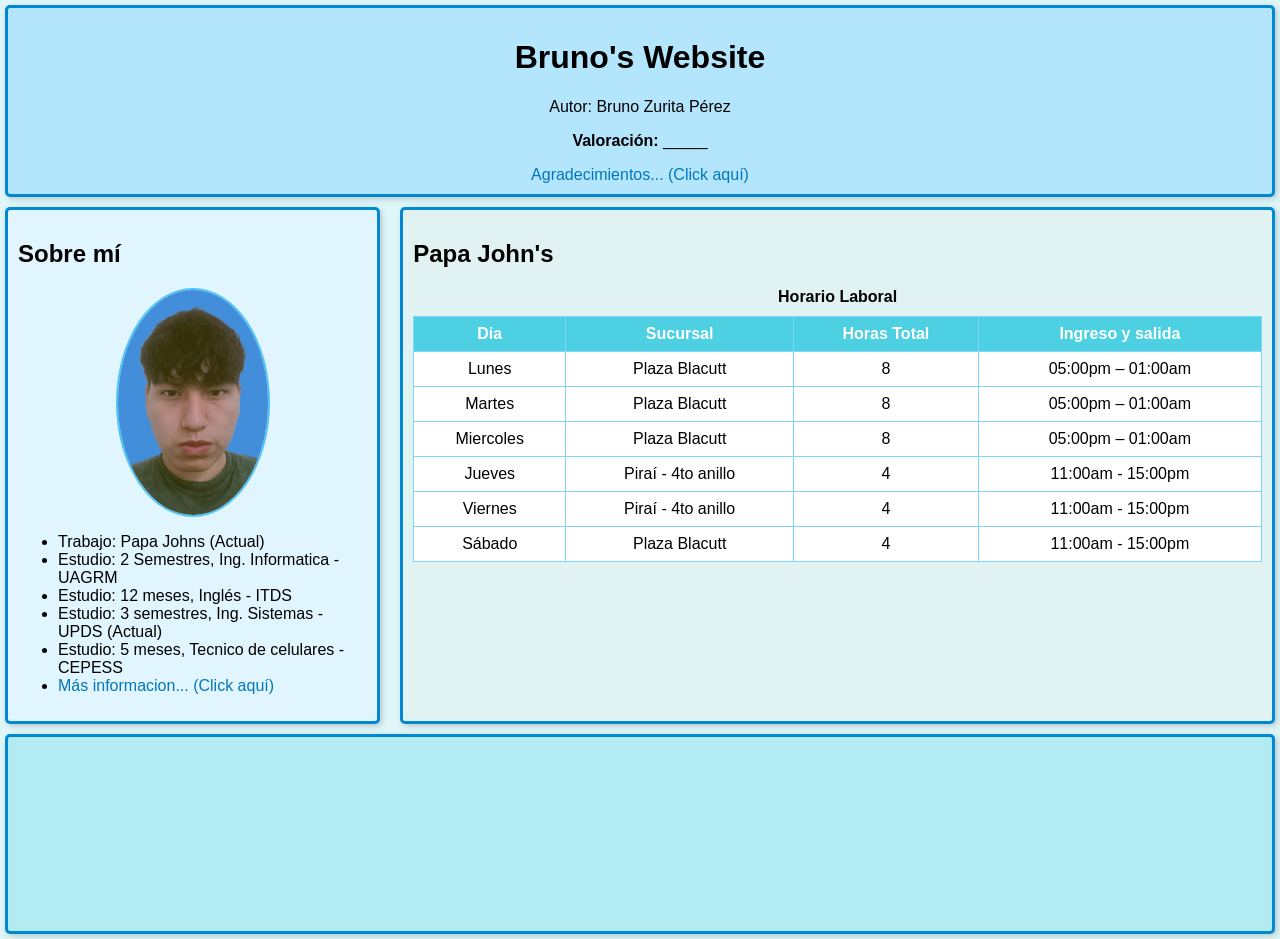
<file: parcial/index.html>
<!DOCTYPE html>
<html lang="es">
<head>
  <meta charset="UTF-8">
  <title>Bruno's Website</title>
  <link rel="stylesheet" href="estilos.css">
</head>
<body>
  <div class="frame frame-a">
    <h1>Bruno's Website</h1>
    <p>Autor: Bruno Zurita Pérez</p>
    <p><strong>Valoración:</strong> _____ </p>
    <a href="pag3.html" target="_blank">Agradecimientos... (Click aquí)</a>
  </div>

  <div class="content">
    <div class="frame frame-b">
      <h2>Sobre mí</h2>
      <img src="imagen/foto.jpeg" alt="Foto del autor" class="foto">
      <ul>
        <li>Trabajo: Papa Johns (Actual)</li>
        <li>Estudio: 2 Semestres, Ing. Informatica - UAGRM</li>
        <li>Estudio: 12 meses, Inglés - ITDS</li>
        <li>Estudio: 3 semestres, Ing. Sistemas - UPDS (Actual)</li>
        <li>Estudio: 5 meses, Tecnico de celulares - CEPESS</li>
        <li><a href="pag2.html" target="_blank" class="internal-link">Más informacion... (Click aquí)</a></li>
      </ul>
    </div>

    <div class="frame frame-c">
      <h2>Papa John's</h2>
      <table>
        <caption>Horario Laboral</caption>
        <thead>
          <tr>
            <th>Dia</th>
            <th>Sucursal</th>
            <th>Horas Total</th>
            <th>Ingreso y salida</th>
          </tr>
        </thead>
        <tbody>
          <tr>
            <td>Lunes</td>
            <td>Plaza Blacutt</td>
            <td>8</td>
            <td>05:00pm – 01:00am</td>
          </tr>
          <tr>
            <td>Martes</td>
            <td>Plaza Blacutt</td>
            <td>8</td>
            <td>05:00pm – 01:00am</td>
          </tr>
          <tr>
            <td>Miercoles</td>
            <td>Plaza Blacutt</td>
            <td>8</td>
            <td>05:00pm – 01:00am</td>
          </tr>
          <tr>
            <td>Jueves</td>
            <td>Piraí - 4to anillo</td>
            <td>4</td>
            <td>11:00am - 15:00pm</td>
          </tr>
          <tr>
            <td>Viernes</td>
            <td>Piraí - 4to anillo</td>
            <td>4</td>
            <td>11:00am - 15:00pm</td>
          </tr>
          <tr>
            <td>Sábado</td>
            <td>Plaza Blacutt</td>
            <td>4</td>
            <td>11:00am - 15:00pm</td>
          </tr>
        </tbody>
      </table>
    </div>
  </div>
  <div class="frame frame-d">
    <iframe 
      src="https://es.wikipedia.org/wiki/Papa_John%27s_Pizza" 
      width="100%" 
      height="100%" 
      style="border:none;"
      sandbox="allow-scripts allow-same-origin allow-forms"
    ></iframe>
  </div>
</body>
</html>
</file>
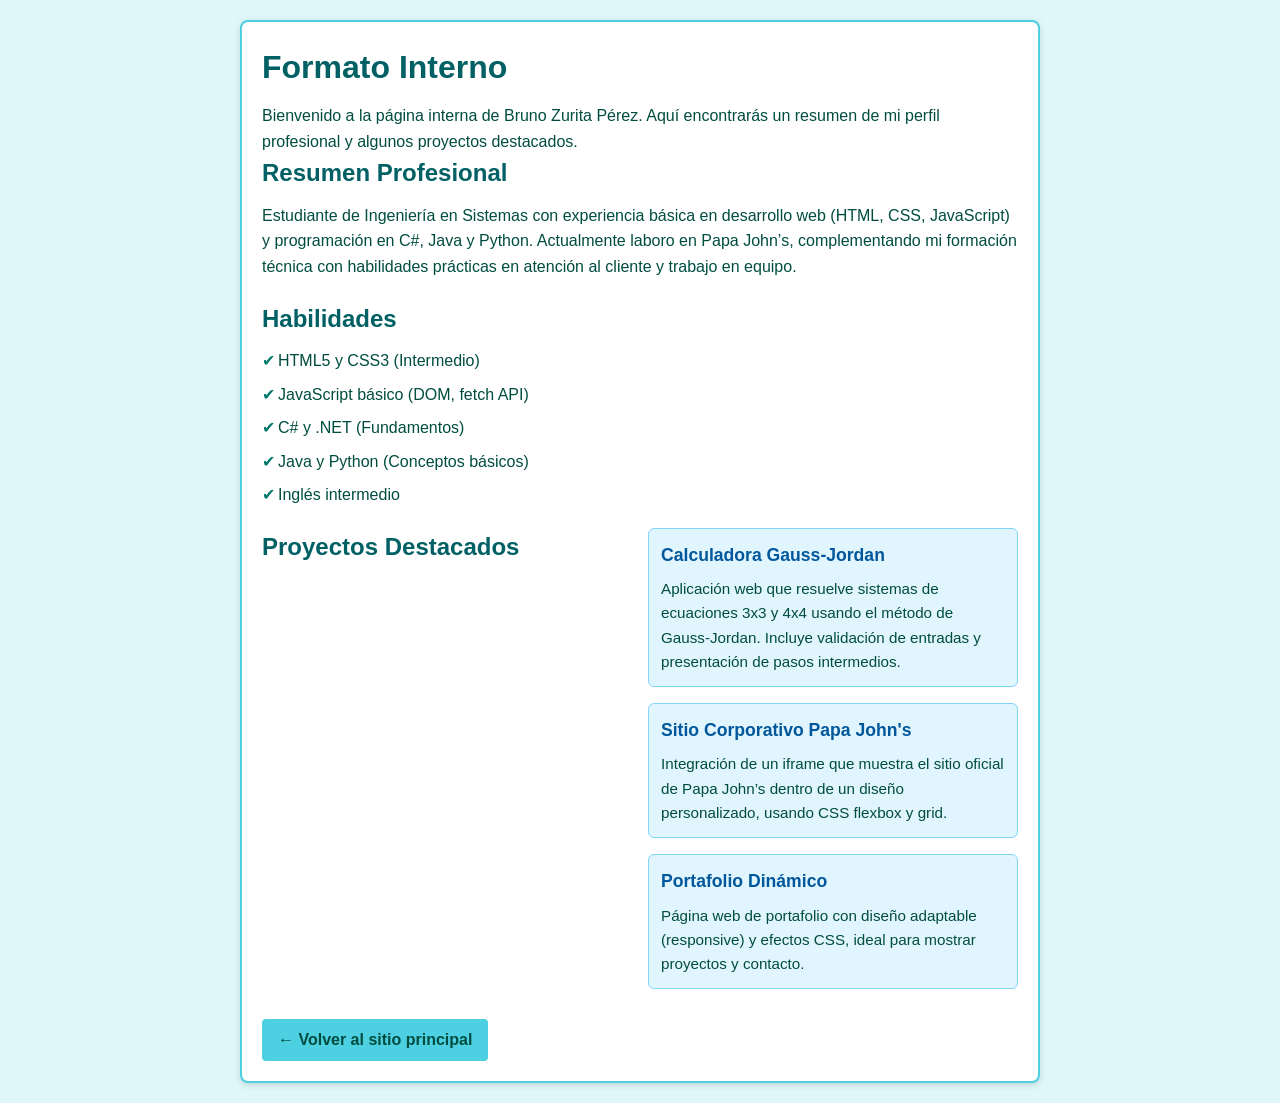
<file: parcial/pag2.html>
<!DOCTYPE html>
<html lang="es">
<head>
  <meta charset="UTF-8">
  <title>Proyecto Bruno</title>
  <style>
    /* Reset y tipografía */
    * {
      margin: 0;
      padding: 0;
      box-sizing: border-box;
    }
    body {
      font-family: Arial, sans-serif;
      background-color: #e0f7fa;
      color: #004d40;
      line-height: 1.6;
      padding: 20px;
    }
    h1, h2 {
      color: #006064;
      margin-bottom: 10px;
    }
    /* Contenedor principal */
    .container {
      max-width: 800px;
      margin: 0 auto;
      background-color: #ffffff;
      border: 2px solid #4dd0e1;
      border-radius: 8px;
      padding: 20px;
      box-shadow: 0 2px 6px rgba(0,0,0,0.15);
    }
    /* Secciones */
    section {
      margin-bottom: 20px;
    }
    section:last-child {
      margin-bottom: 0;
    }
    /* Lista de habilidades */
    .skills ul {
      list-style: none;
    }
    .skills li {
      margin-bottom: 8px;
      padding-left: 16px;
      position: relative;
    }
    .skills li::before {
      content: "✔";
      position: absolute;
      left: 0;
      color: #00796b;
    }
    /* Tarjetas de proyectos */
    .projects {
      display: grid;
      grid-template-columns: repeat(auto-fit, minmax(240px, 1fr));
      gap: 16px;
    }
    .project-card {
      background-color: #e1f5fe;
      border: 1px solid #81d4fa;
      border-radius: 6px;
      padding: 12px;
    }
    .project-card h3 {
      font-size: 1.1rem;
      margin-bottom: 8px;
      color: #01579b;
    }
    .project-card p {
      font-size: 0.95rem;
    }
    /* Enlace de retorno */
    .back-link {
      display: inline-block;
      margin-top: 10px;
      padding: 8px 16px;
      background-color: #4dd0e1;
      color: #004d40;
      text-decoration: none;
      border-radius: 4px;
      font-weight: bold;
    }
    .back-link:hover {
      background-color: #26c6da;
    }
  </style>
</head>
<body>
  <div class="container">
    <h1>Formato Interno</h1>
    <p>Bienvenido a la página interna de Bruno Zurita Pérez. Aquí encontrarás un resumen de mi perfil profesional y algunos proyectos destacados.</p>
    
    <section class="summary">
      <h2>Resumen Profesional</h2>
      <p>Estudiante de Ingeniería en Sistemas con experiencia básica en desarrollo web (HTML, CSS, JavaScript) y programación en C#, Java y Python. Actualmente laboro en Papa John’s, complementando mi formación técnica con habilidades prácticas en atención al cliente y trabajo en equipo.</p>
    </section>
    
    <section class="skills">
      <h2>Habilidades</h2>
      <ul>
        <li>HTML5 y CSS3 (Intermedio)</li>
        <li>JavaScript básico (DOM, fetch API)</li>
        <li>C# y .NET (Fundamentos)</li>
        <li>Java y Python (Conceptos básicos)</li>
        <li>Inglés intermedio</li>
      </ul>
    </section>
    
    <section class="projects">
      <h2>Proyectos Destacados</h2>
      <div class="projects">
        <div class="project-card">
          <h3>Calculadora Gauss-Jordan</h3>
          <p>Aplicación web que resuelve sistemas de ecuaciones 3x3 y 4x4 usando el método de Gauss-Jordan. Incluye validación de entradas y presentación de pasos intermedios.</p>
        </div>
        <div class="project-card">
          <h3>Sitio Corporativo Papa John's</h3>
          <p>Integración de un iframe que muestra el sitio oficial de Papa John’s dentro de un diseño personalizado, usando CSS flexbox y grid.</p>
        </div>
        <div class="project-card">
          <h3>Portafolio Dinámico</h3>
          <p>Página web de portafolio con diseño adaptable (responsive) y efectos CSS, ideal para mostrar proyectos y contacto.</p>
        </div>
      </div>
    </section>
    
    <a href="index.html" class="back-link">← Volver al sitio principal</a>
  </div>
</body>
</html>
</file>
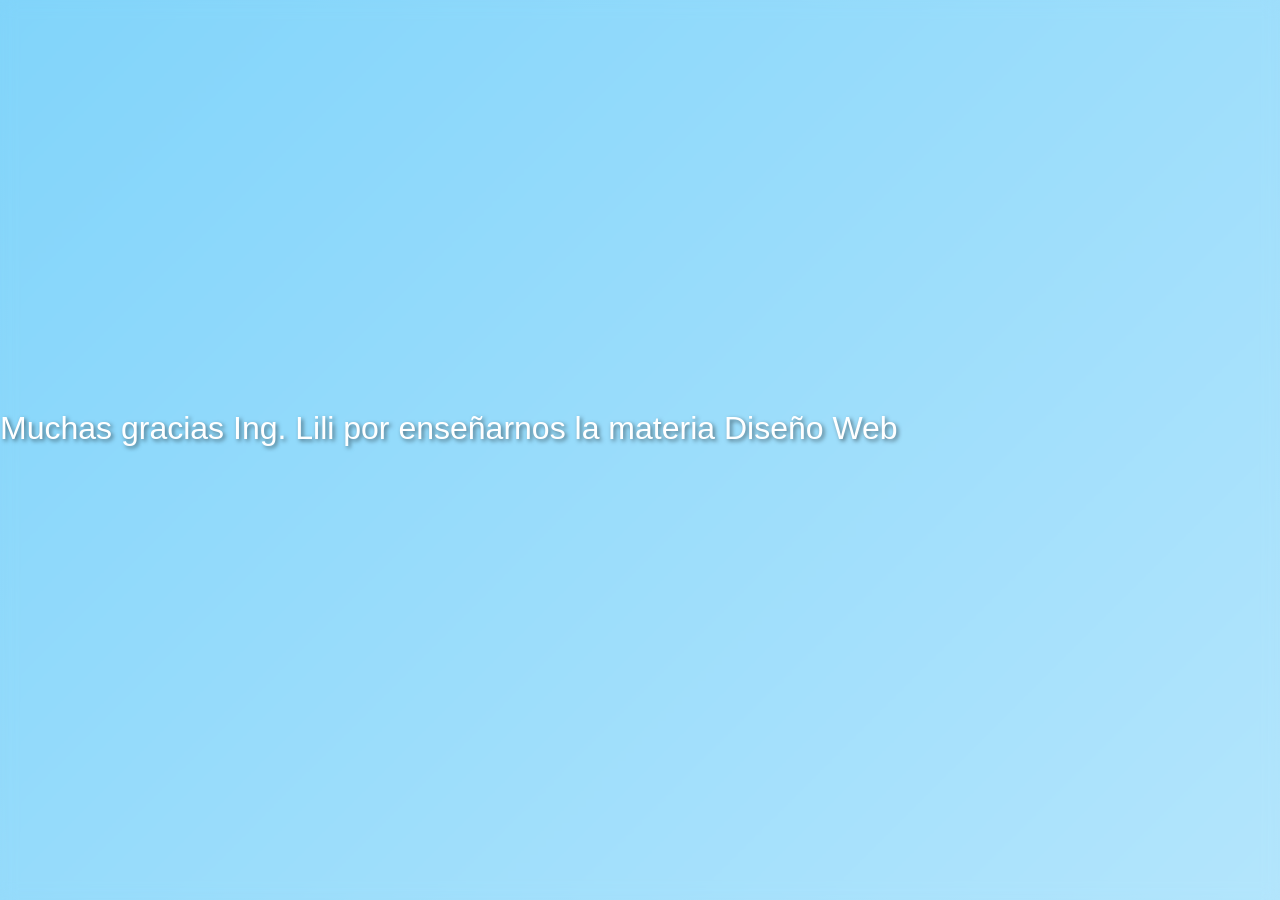
<file: parcial/pag3.html>
<!DOCTYPE html>
<html lang="es">
<head>
  <meta charset="UTF-8">
  <title>Agradecimiento a la Ing. Lili</title>
  <style>
    body {
      margin: 0;
      height: 100vh;
      overflow: hidden;
      display: flex;
      align-items: center;
      justify-content: center;
      background: linear-gradient(135deg, #81d4fa, #b3e5fc);
    }
    .filtro {
      position: absolute;
      top: 0;
      left: 0;
      width: 100%;
      height: 100%;
      backdrop-filter: blur(8px);
      z-index: 0;
    }
    .marquee-container {
      position: relative;
      width: 100%;
      overflow: hidden;
      height: 80px;
      z-index: 1;
    }
    .marquee {
      display: inline-block;
      white-space: nowrap;
      font-family: 'Arial Black', sans-serif;
      font-size: 2rem;
      color: #ffffff;
      text-shadow: 2px 2px 4px rgba(0,0,0,0.5);
      animation: desplazar 10s linear infinite;
    }
    @keyframes desplazar {
      0%   { transform: translateX(100%); }
      100% { transform: translateX(-100%); }
    }
  </style>
</head>
<body>
  <div class="filtro"></div>
  <div class="marquee-container">
    <div class="marquee">
      Muchas gracias Ing. Lili por enseñarnos la materia Diseño Web
    </div>
  </div>
</body>
</html>
</file>
<file: parcial/estilos.css>
body {
    margin: 0;
    font-family: Arial, sans-serif;
    background-color: #e0f7fa;
  }
  
  /* Estilo general para todos los marcos */
  .frame {
    padding: 10px;
    border: 3px solid #0288d1; /* Borde celeste fuerte */
    box-sizing: border-box;
    border-radius: 5px;
    box-shadow: 2px 2px 6px rgba(0, 0, 0, 0.2); /* Sombra para destacar */
    margin: 5px;
  }
  
  /* Marco superior (frame A) */
  .frame-a {
    background-color: #b3e5fc;
    text-align: center;
  }
  
  /* Marco izquierdo (frame B) */
  .frame-b {
    width: 30%;
    background-color: #e1f5fe;
  }
  
  /* Marco derecho (frame C) */
  .frame-c {
    width: 70%;
    background-color: #e0f2f1;
    overflow: auto;
  }
  
  /* Marco inferior (frame D) */
  .frame-d {
    height: 200px;
    background-color: #b2ebf2;
  }
  
  /* Contenedor de marcos intermedios B y C */
  .content {
    display: flex;
    gap: 10px;
  }
  
  /* Imagen de perfil */
  .foto {
    width: 100%;
    max-width: 150px;
    display: block;
    margin: 10px auto;
    border: 2px solid #4fc3f7;
    border-radius: 50%;
  }
  
  /* Estilos para la tabla */
  table {
    width: 100%;
    border-collapse: collapse;
    background-color: white;
  }
  
  caption {
    font-weight: bold;
    margin-bottom: 10px;
  }
  
  th, td {
    border: 1px solid #81d4fa;
    padding: 8px;
    text-align: center;
  }
  
  th {
    background-color: #4dd0e1;
    color: white;
  }
  
  a {
    color: #0277bd;
    text-decoration: none;
  }
  
  .facebook-link {
    display: inline-block;
    padding: 10px 20px;
    background-color: #1976D2;
    color: #fff;
    text-decoration: none;
    border-radius: 4px;
    font-weight: bold;
  }
  .facebook-link:hover {
    background-color: #1565C0;
  }
</file>
